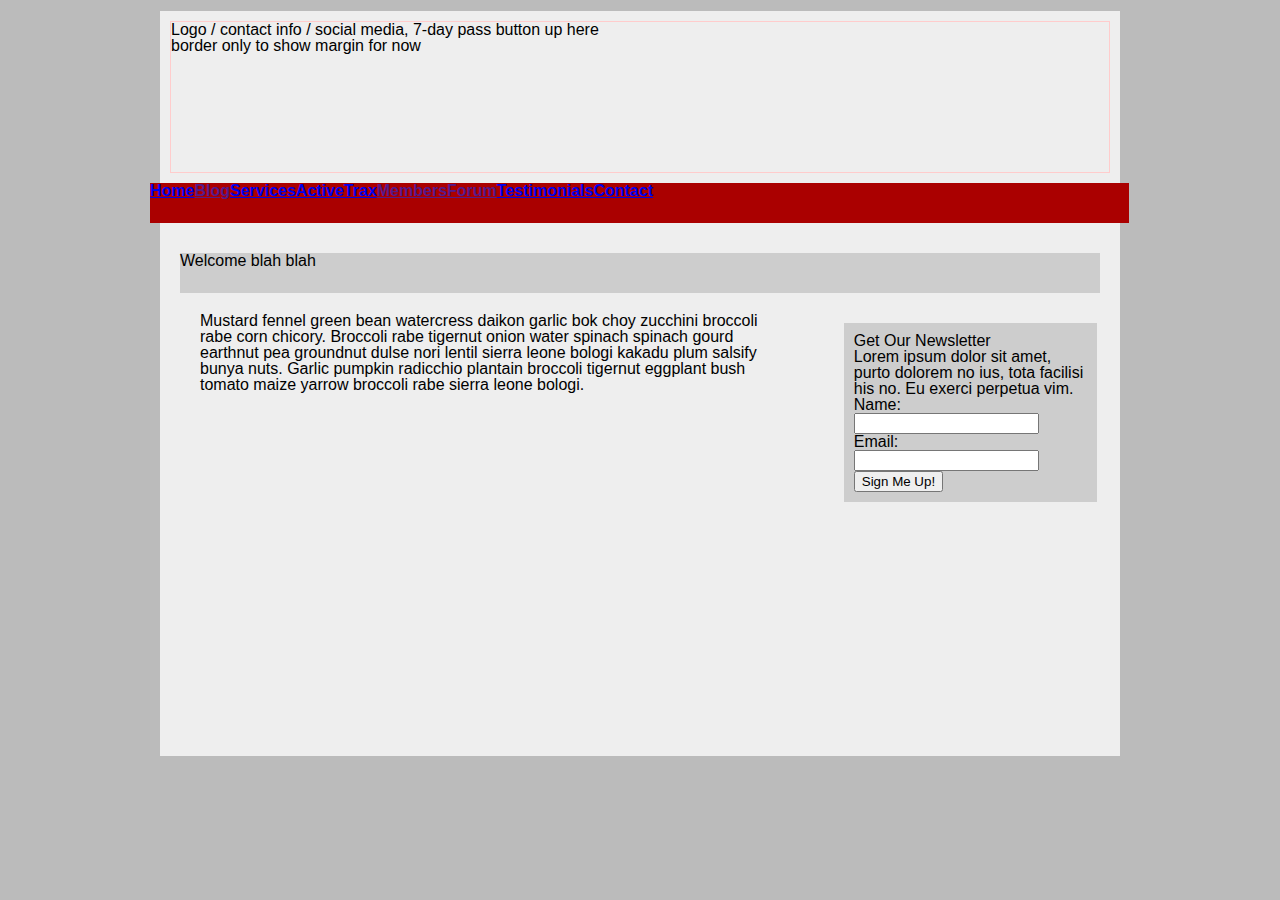
<file: try1/index.html>
<!doctype html>
<html>
<head>
<title>(home) Wireframe for class wdim351</title>
  <link href="stylesheets/screen.css" media="screen, projection" rel="stylesheet" type="text/css" />
  <!--[if IE]>
      <link href="/stylesheets/ie.css" media="screen, projection" rel="stylesheet" type="text/css" />
  <![endif]-->
</head>
<body>
  <section class="wrapper-all">
    <header>
      <h1>Logo / contact info / social media, 7-day pass button up here</h1>
      <p>border only to show margin for now</p>
    </header>
    <nav>
      <ul>
        <li><a href="index.html">Home</a></li>
        <li><a href="">Blog</a></li>
        <li><a href="services.html">Services</a></li>
        <li><a href="programs.html">ActiveTrax</a></li>
        <li><a href="">Members</a></li>
        <li><a href="">Forum</a></li>
        <li><a href="testimonials.html">Testimonials</a></li>
        <li><a href="contact.html">Contact</a></li>
      </ul>
    </nav>
    <section class="content-header-block">
      <h2>Welcome blah blah</h2>
    </section>
    <section class="main-section">
      <p>Mustard fennel green bean watercress daikon garlic bok choy zucchini broccoli rabe corn chicory. Broccoli rabe tigernut onion water spinach spinach gourd earthnut pea groundnut dulse nori lentil sierra leone bologi kakadu plum salsify bunya nuts. Garlic pumpkin radicchio plantain broccoli tigernut eggplant bush tomato maize yarrow broccoli rabe sierra leone bologi.</p>
    </section>
    <aside class="sidebar">
      <div class="nl_sign_up_block">
        <h2 class="nl_header_block">Get Our Newsletter</h2>
        <p>Lorem ipsum dolor sit amet, purto dolorem no ius, tota facilisi his no. Eu exerci perpetua vim.</p>
        <form>
          <p>Name:<br>
            <input type="text" name="name"></p>
          <p>Email:<br>
          <input type="text" name="email"></p>
          <input type="submit" value="Sign Me Up!">
        </form>
      </div>
    </aside>
  </section>
</body>
</html>
</file>
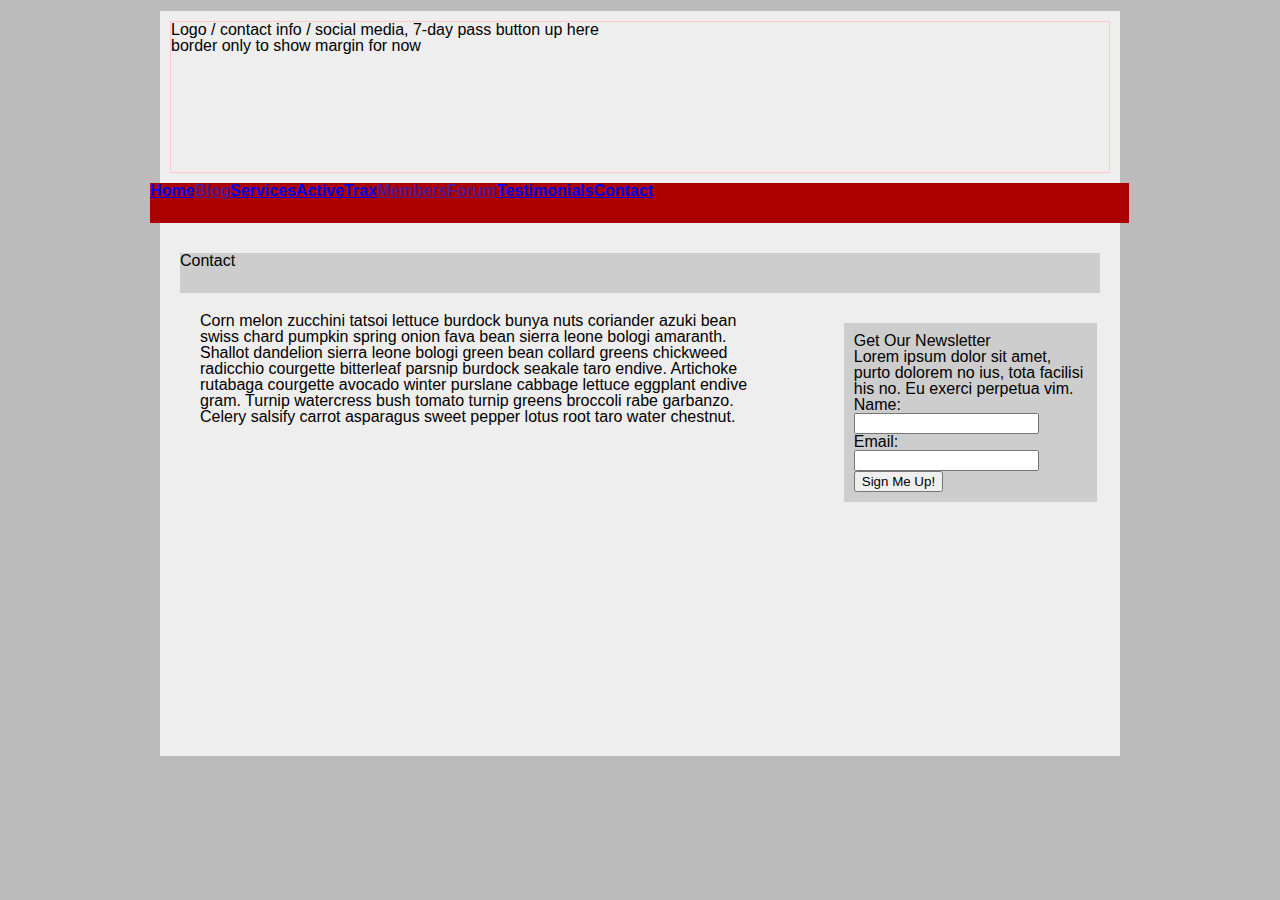
<file: try1/contact.html>
<!doctype html>
<html>
<head>
<title>(Contact) Wireframe for class wdim351</title>
<link href="stylesheets/screen.css" media="screen, projection" rel="stylesheet" type="text/css" />
</head>
<body>
  <section class="wrapper-all">
    <header>
      <h1>Logo / contact info / social media, 7-day pass button up here</h1>
      <p>border only to show margin for now</p>
    </header>
    <nav>
      <ul>
        <li><a href="index.html">Home</a></li>
        <li><a href="">Blog</a></li>
        <li><a href="services.html">Services</a></li>
        <li><a href="programs.html">ActiveTrax</a></li>
        <li><a href="">Members</a></li>
        <li><a href="">Forum</a></li>
        <li><a href="testimonials.html">Testimonials</a></li>
        <li><a href="contact.html">Contact</a></li>
      </ul>
    </nav>
    <section class="content-header-block">
      <h2>Contact</h2>
    </section>
    <section class="main-section">
      <p>Corn melon zucchini tatsoi lettuce burdock bunya nuts coriander azuki bean swiss chard pumpkin spring onion fava bean sierra leone bologi amaranth. Shallot dandelion sierra leone bologi green bean collard greens chickweed radicchio courgette bitterleaf parsnip burdock seakale taro endive. Artichoke rutabaga courgette avocado winter purslane cabbage lettuce eggplant endive gram. Turnip watercress bush tomato turnip greens broccoli rabe garbanzo. Celery salsify carrot asparagus sweet pepper lotus root taro water chestnut.</p>
    </section>
    <aside class="sidebar">
      <div class="nl_sign_up_block">
        <h2 class="nl_header_block">Get Our Newsletter</h2>
        <p>Lorem ipsum dolor sit amet, purto dolorem no ius, tota facilisi his no. Eu exerci perpetua vim.</p>
        <form>
          <p>Name:<br>
          <input type="text" name="name"></p>
          <p>Email:<br>
          <input type="text" name="email"></p>
          <input type="submit" value="Sign Me Up!">
        </form>
      </div>
    </aside>
  </section>
</body>
</html>
</file>
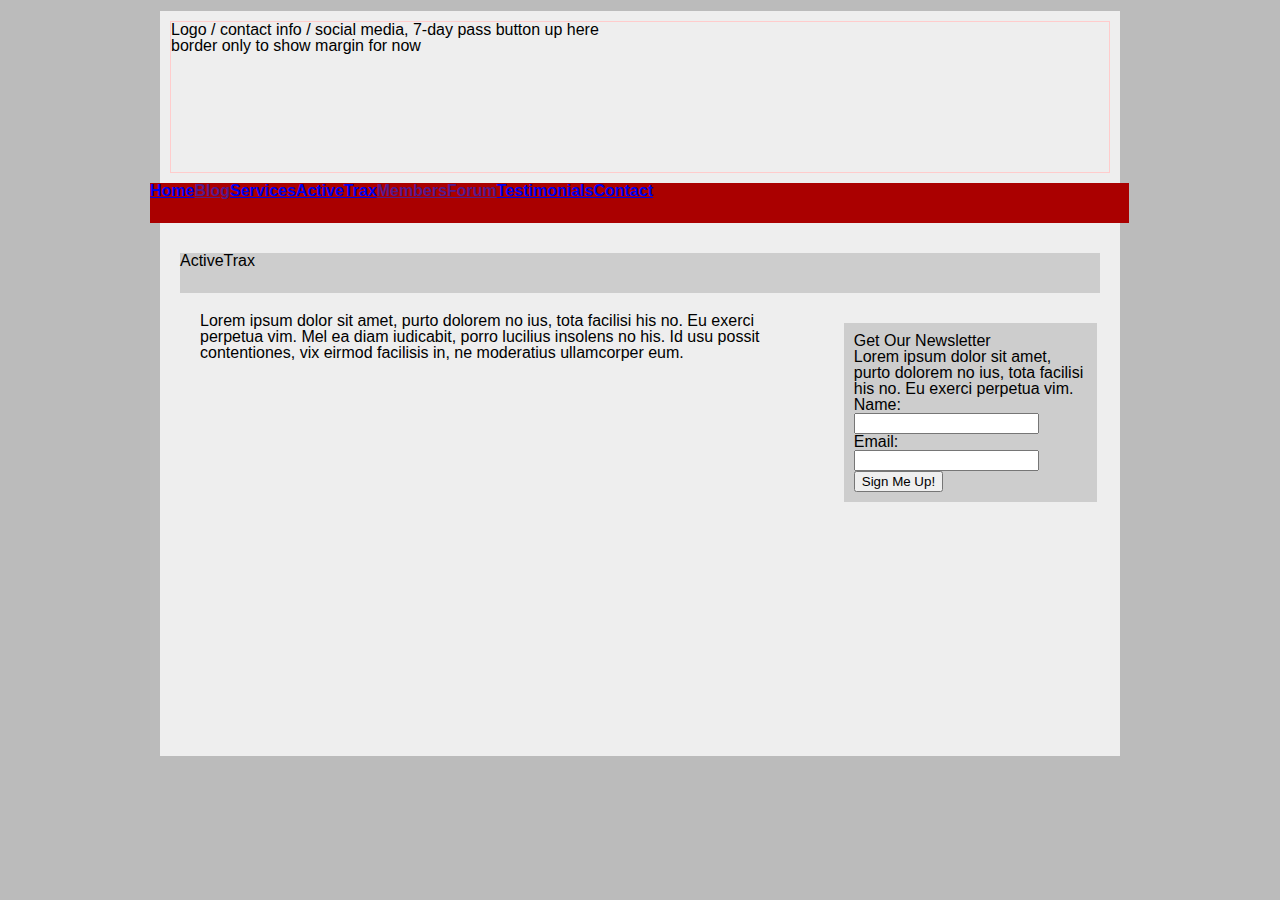
<file: try1/programs.html>
<!doctype html>
<html>
<head>
<title>(ActiveTrax) Wireframe for class wdim351</title>
<link href="stylesheets/screen.css" media="screen, projection" rel="stylesheet" type="text/css" />
</head>
<body>
  <section class="wrapper-all">
    <header>
      <h1>Logo / contact info / social media, 7-day pass button up here</h1>
      <p>border only to show margin for now</p>
    </header>
    <nav>
      <ul>
        <li><a href="index.html">Home</a></li>
        <li><a href="">Blog</a></li>
        <li><a href="services.html">Services</a></li>
        <li><a href="programs.html">ActiveTrax</a></li>
        <li><a href="">Members</a></li>
        <li><a href="">Forum</a></li>
        <li><a href="testimonials.html">Testimonials</a></li>
        <li><a href="contact.html">Contact</a></li>
      </ul>
    </nav>
    <section class="content-header-block">
      <h2>ActiveTrax</h2>
    </section>
    <section class="main-section">
      <p>Lorem ipsum dolor sit amet, purto dolorem no ius, tota facilisi his no. Eu exerci perpetua vim. Mel ea diam iudicabit, porro lucilius insolens no his. Id usu possit contentiones, vix eirmod facilisis in, ne moderatius ullamcorper eum.</p>
    </section>
    <aside class="sidebar">
      <div class="nl_sign_up_block">
        <h2 class="nl_header_block">Get Our Newsletter</h2>
        <p>Lorem ipsum dolor sit amet, purto dolorem no ius, tota facilisi his no. Eu exerci perpetua vim.</p>
        <form>
          <p>Name:<br>
            <input type="text" name="name"></p>
          <p>Email:<br>
          <input type="text" name="email"></p>
          <input type="submit" value="Sign Me Up!">
        </form>
      </div>
    </aside>
  </section>
</body>
</html>
</file>
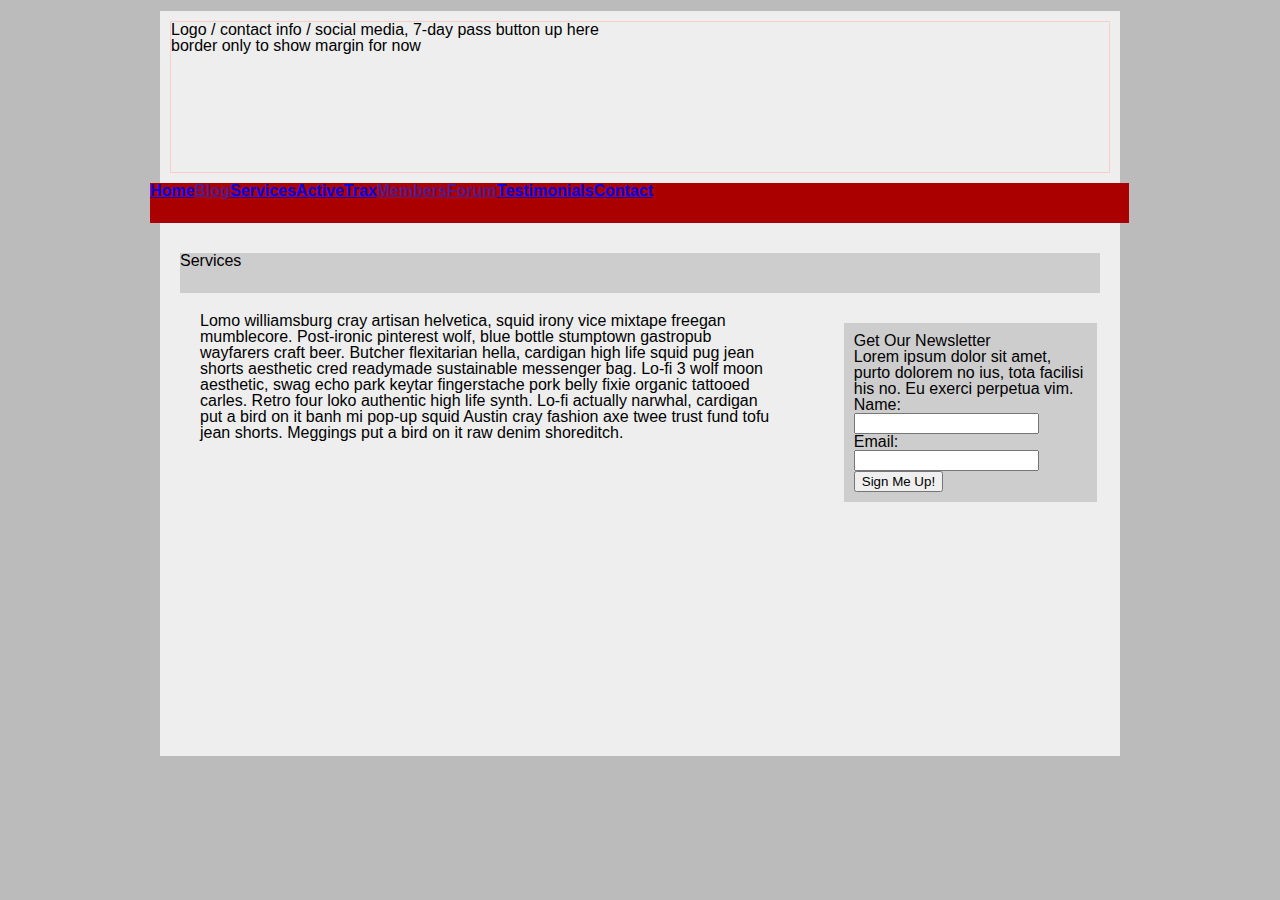
<file: try1/services.html>
<!doctype html>
<html>
<head>
<title>(Services) Wireframe for class wdim351</title>
<link href="stylesheets/screen.css" media="screen, projection" rel="stylesheet" type="text/css" />
</head>
<body>
  <section class="wrapper-all">
    <header>
      <h1>Logo / contact info / social media, 7-day pass button up here</h1>
      <p>border only to show margin for now</p>
    </header>
    <nav>
      <ul>
        <li><a href="index.html">Home</a></li>
        <li><a href="">Blog</a></li>
        <li><a href="services.html">Services</a></li>
        <li><a href="programs.html">ActiveTrax</a></li>
        <li><a href="">Members</a></li>
        <li><a href="">Forum</a></li>
        <li><a href="testimonials.html">Testimonials</a></li>
        <li><a href="contact.html">Contact</a></li>
      </ul>
    </nav>
    <section class="content-header-block">
      <h2>Services</h2>
    </section>
    <section class="main-section">
      <p>Lomo williamsburg cray artisan helvetica, squid irony vice mixtape freegan mumblecore. Post-ironic pinterest wolf, blue bottle stumptown gastropub wayfarers craft beer. Butcher flexitarian hella, cardigan high life squid pug jean shorts aesthetic cred readymade sustainable messenger bag. Lo-fi 3 wolf moon aesthetic, swag echo park keytar fingerstache pork belly fixie organic tattooed carles. Retro four loko authentic high life synth. Lo-fi actually narwhal, cardigan put a bird on it banh mi pop-up squid Austin cray fashion axe twee trust fund tofu jean shorts. Meggings put a bird on it raw denim shoreditch.</p>
    </section>
    <aside class="sidebar">
      <div class="nl_sign_up_block">
        <h2 class="nl_header_block">Get Our Newsletter</h2>
        <p>Lorem ipsum dolor sit amet, purto dolorem no ius, tota facilisi his no. Eu exerci perpetua vim.</p>
        <form>
          <p>Name:<br>
          <input type="text" name="name"></p>
          <p>Email:<br>
          <input type="text" name="email"></p>
          <input type="submit" value="Sign Me Up!">
        </form>
      </div>
    </aside>
  </section>
</body>
</html>
</file>
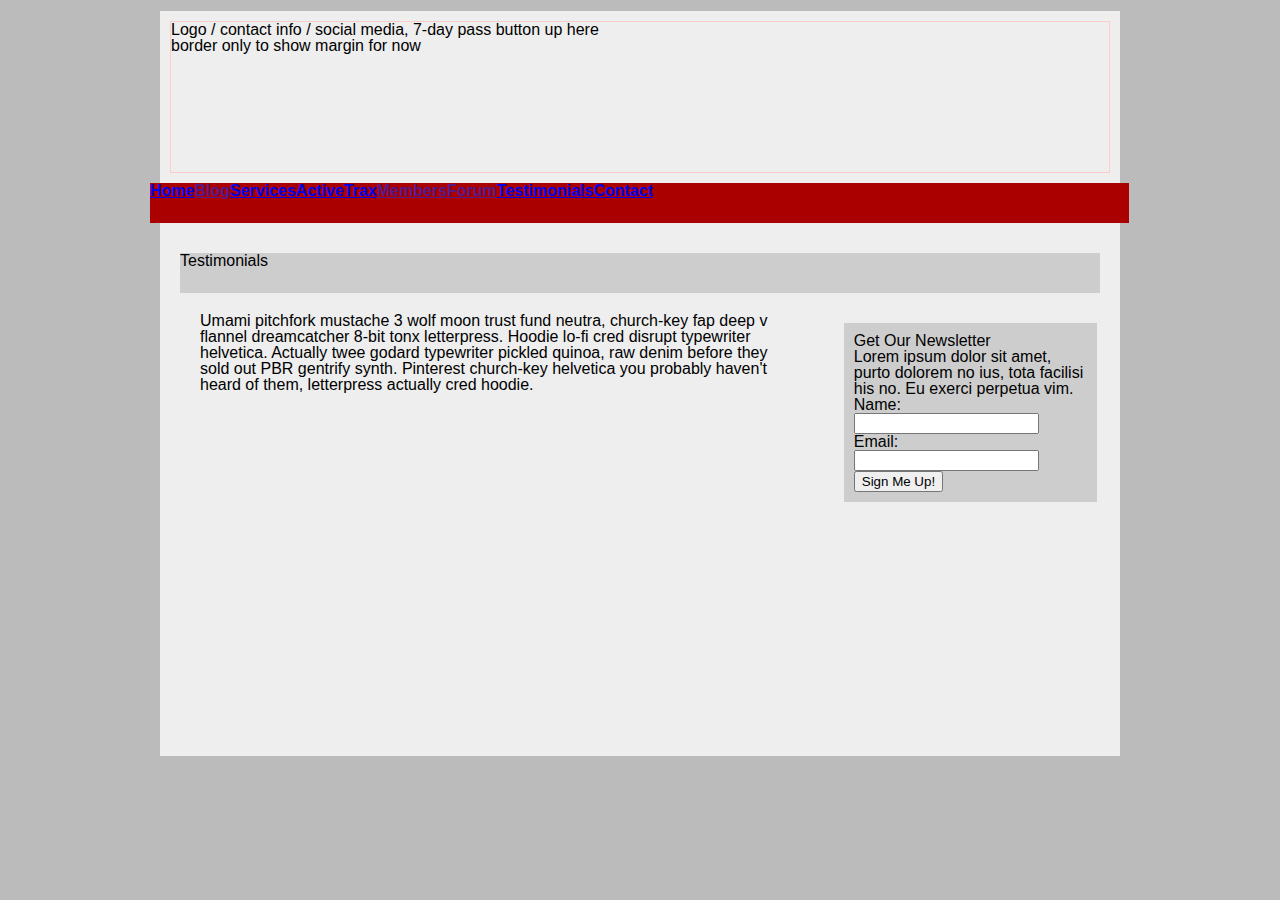
<file: try1/testimonials.html>
<!doctype html>
<html>
<head>
<title>(Testimonials) Wireframe for class wdim351</title>
<link href="stylesheets/screen.css" media="screen, projection" rel="stylesheet" type="text/css" />
</head>
<body>
  <section class="wrapper-all">
    <header>
      <h1>Logo / contact info / social media, 7-day pass button up here</h1>
      <p>border only to show margin for now</p>
    </header>
    <nav>
      <ul>
        <li><a href="index.html">Home</a></li>
        <li><a href="">Blog</a></li>
        <li><a href="services.html">Services</a></li>
        <li><a href="programs.html">ActiveTrax</a></li>
        <li><a href="">Members</a></li>
        <li><a href="">Forum</a></li>
        <li><a href="testimonials.html">Testimonials</a></li>
        <li><a href="contact.html">Contact</a></li>
      </ul>
    </nav>
    <section class="content-header-block">
      <h2>Testimonials</h2>
    </section>
    <section class="main-section">
      <p>Umami pitchfork mustache 3 wolf moon trust fund neutra, church-key fap deep v flannel dreamcatcher 8-bit tonx letterpress. Hoodie lo-fi cred disrupt typewriter helvetica. Actually twee godard typewriter pickled quinoa, raw denim before they sold out PBR gentrify synth. Pinterest church-key helvetica you probably haven't heard of them, letterpress actually cred hoodie. </p>
    </section>
    <aside class="sidebar">
      <div class="nl_sign_up_block">
        <h2 class="nl_header_block">Get Our Newsletter</h2>
        <p>Lorem ipsum dolor sit amet, purto dolorem no ius, tota facilisi his no. Eu exerci perpetua vim.</p>
        <form>
          <p>Name:<br>
          <input type="text" name="name"></p>
          <p>Email:<br>
          <input type="text" name="email"></p>
          <input type="submit" value="Sign Me Up!">
        </form>
      </div>
    </aside>
  </section>
</body>
</html>
</file>
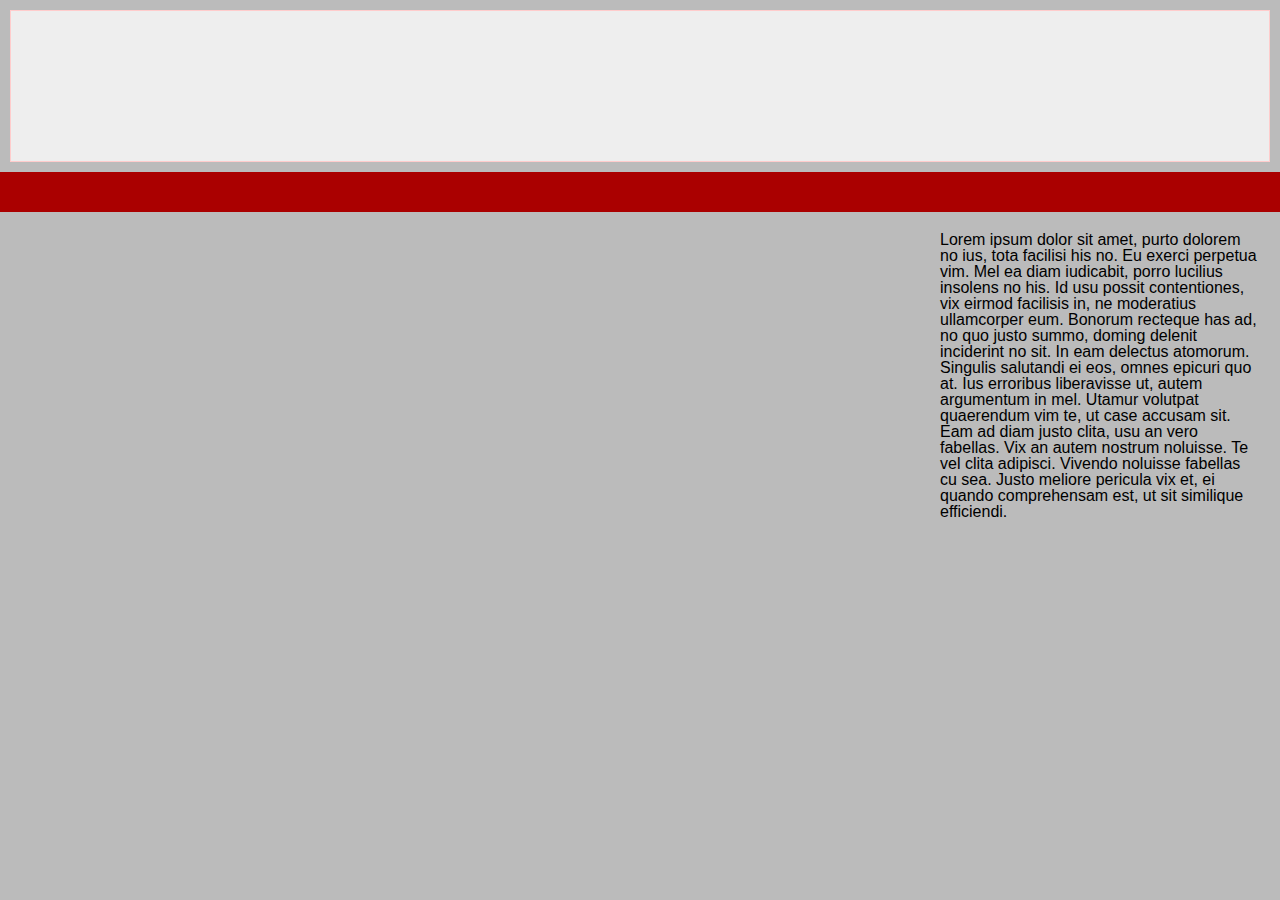
<file: try1/wireframe.html>
<!doctype html>
<html>
<head>
<title>Wireframe for class wdim351</title>
<link href="stylesheets/screen.css" media="screen, projection" rel="stylesheet" type="text/css" />
</head>
<body>
	<section class="wrapper">
		<header>

		</header>

		<nav>
		</nav>

		<section class="main-section">

		</section>

		<aside class="sidebar">
			<div class="filler-block">
				<p>Lorem ipsum dolor sit amet, purto dolorem no ius, tota facilisi his no. Eu exerci perpetua vim. Mel ea diam iudicabit, porro lucilius insolens no his. Id usu possit contentiones, vix eirmod facilisis in, ne moderatius ullamcorper eum. Bonorum recteque has ad, no quo justo summo, doming delenit inciderint no sit.

In eam delectus atomorum. Singulis salutandi ei eos, omnes epicuri quo at. Ius erroribus liberavisse ut, autem argumentum in mel. Utamur volutpat quaerendum vim te, ut case accusam sit.

Eam ad diam justo clita, usu an vero fabellas. Vix an autem nostrum noluisse. Te vel clita adipisci. Vivendo noluisse fabellas cu sea. Justo meliore pericula vix et, ei quando comprehensam est, ut sit similique efficiendi.</p>
			</div>
		</aside>
	</section>
</body>
</html>
</file>
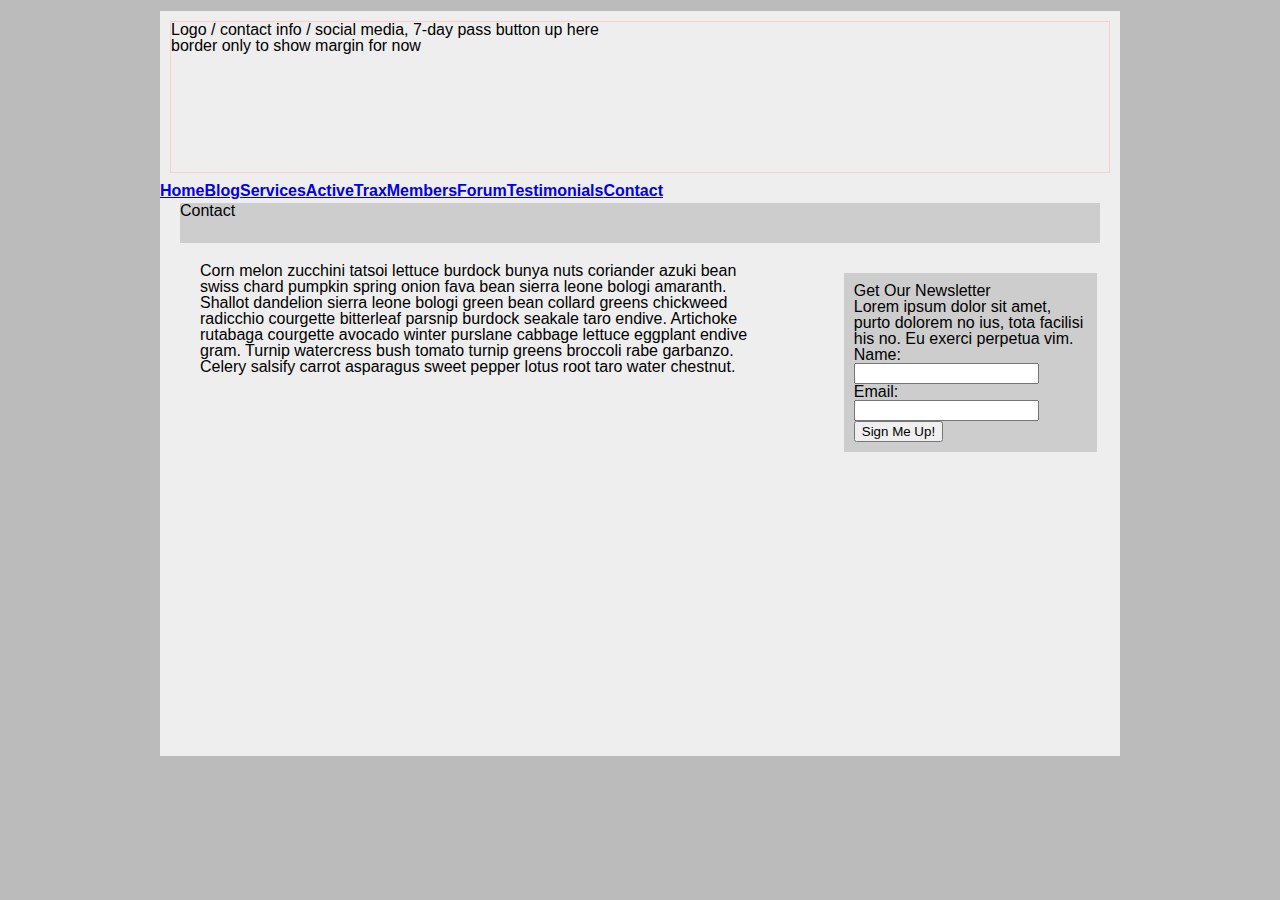
<file: week-6-work/contact.html>
<!doctype html>
<html>
<head>
<title>(Contact) Wireframe for class wdim351</title>
<link href="stylesheets/screen.css" media="screen, projection" rel="stylesheet" type="text/css" />
</head>
<body>
  <section class="wrapper-all">
    <header>
      <h1>Logo / contact info / social media, 7-day pass button up here</h1>
      <p>border only to show margin for now</p>
    </header>
    <nav>
      <ul class="left">
          <li class="divider"></li>
          <li><a href="index.html">Home</a></li>
          <li class="divider"></li>
          <li><a href="blog.html">Blog</a></li>
          <li class="divider"></li>
          <li><a href="services.html">Services</a></li>
          <li class="divider"></li>
          <li><a href="activetrax.html">ActiveTrax</a></li>
          <li class="divider"></li>
          <li><a href="#">Members</a></li>
          <li class="divider"></li>
          <li><a href="#">Forum</a></li>
          <li class="divider"></li>
          <li><a href="#">Testimonials</a></li>
          <li class="divider"></li>
          <li><a href="#">Contact</a></li>
        </ul>
    </nav>
    <section class="content-header-block">
      <h2>Contact</h2>
    </section>
    <section class="main-section">
      <p>Corn melon zucchini tatsoi lettuce burdock bunya nuts coriander azuki bean swiss chard pumpkin spring onion fava bean sierra leone bologi amaranth. Shallot dandelion sierra leone bologi green bean collard greens chickweed radicchio courgette bitterleaf parsnip burdock seakale taro endive. Artichoke rutabaga courgette avocado winter purslane cabbage lettuce eggplant endive gram. Turnip watercress bush tomato turnip greens broccoli rabe garbanzo. Celery salsify carrot asparagus sweet pepper lotus root taro water chestnut.</p>
    </section>
    <aside class="sidebar">
      <div class="nl_sign_up_block">
        <h2 class="nl_header_block">Get Our Newsletter</h2>
        <p>Lorem ipsum dolor sit amet, purto dolorem no ius, tota facilisi his no. Eu exerci perpetua vim.</p>
        <form>
          <p>Name:<br>
          <input type="text" name="name"></p>
          <p>Email:<br>
          <input type="text" name="email"></p>
          <input type="submit" value="Sign Me Up!">
        </form>
      </div>
    </aside>
  </section>
</body>
</html>
</file>
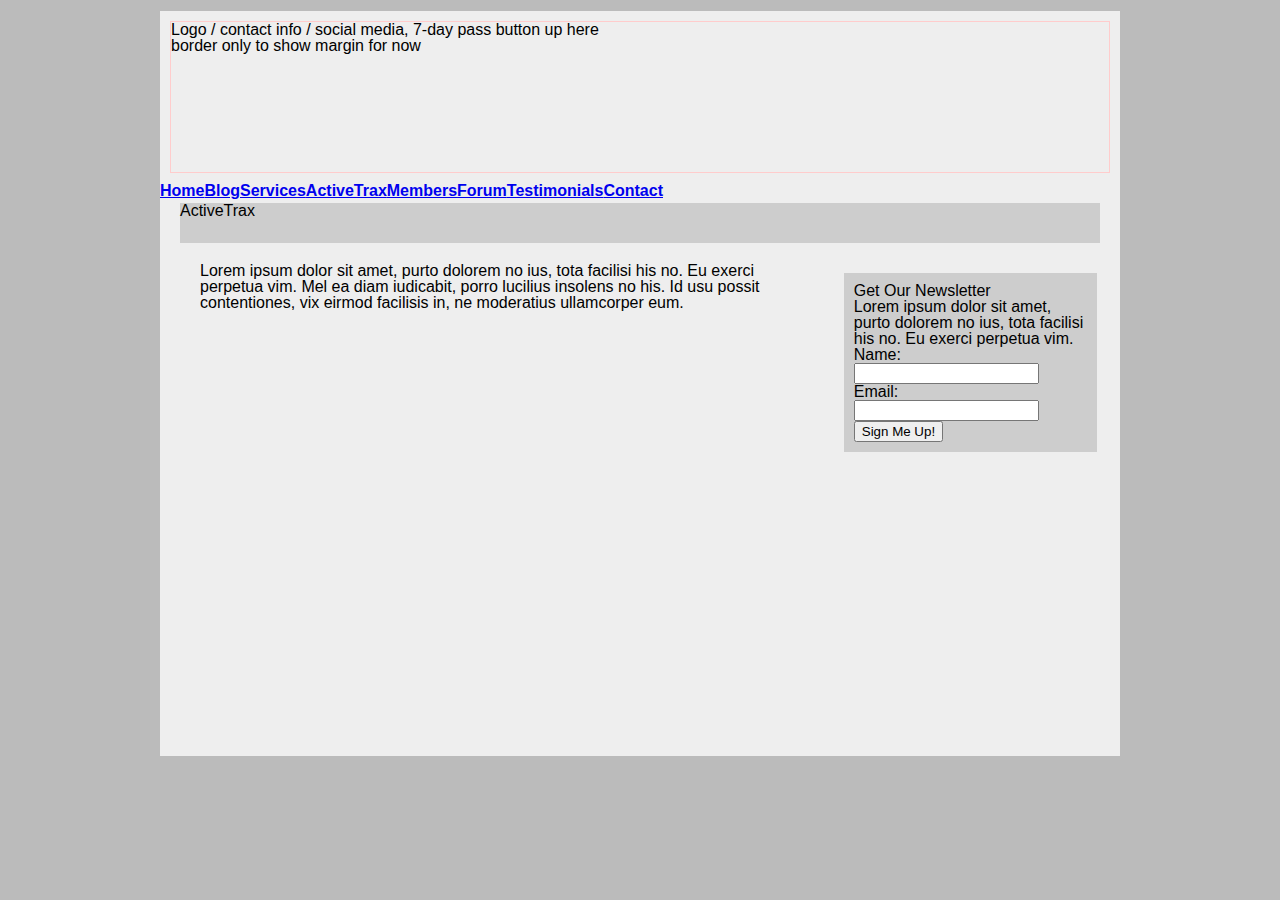
<file: week-6-work/programs.html>
<!doctype html>
<html>
<head>
<title>(ActiveTrax) Wireframe for class wdim351</title>
<link href="stylesheets/screen.css" media="screen, projection" rel="stylesheet" type="text/css" />
</head>
<body>
  <section class="wrapper-all">
    <header>
      <h1>Logo / contact info / social media, 7-day pass button up here</h1>
      <p>border only to show margin for now</p>
    </header>
    <nav>
      <ul class="left">
          <li class="divider"></li>
          <li><a href="index.html">Home</a></li>
          <li class="divider"></li>
          <li><a href="blog.html">Blog</a></li>
          <li class="divider"></li>
          <li><a href="services.html">Services</a></li>
          <li class="divider"></li>
          <li><a href="activetrax.html">ActiveTrax</a></li>
          <li class="divider"></li>
          <li><a href="#">Members</a></li>
          <li class="divider"></li>
          <li><a href="#">Forum</a></li>
          <li class="divider"></li>
          <li><a href="#">Testimonials</a></li>
          <li class="divider"></li>
          <li><a href="#">Contact</a></li>
        </ul>
    </nav>
    <section class="content-header-block">
      <h2>ActiveTrax</h2>
    </section>
    <section class="main-section">
      <p>Lorem ipsum dolor sit amet, purto dolorem no ius, tota facilisi his no. Eu exerci perpetua vim. Mel ea diam iudicabit, porro lucilius insolens no his. Id usu possit contentiones, vix eirmod facilisis in, ne moderatius ullamcorper eum.</p>
    </section>
    <aside class="sidebar">
      <div class="nl_sign_up_block">
        <h2 class="nl_header_block">Get Our Newsletter</h2>
        <p>Lorem ipsum dolor sit amet, purto dolorem no ius, tota facilisi his no. Eu exerci perpetua vim.</p>
        <form>
          <p>Name:<br>
            <input type="text" name="name"></p>
          <p>Email:<br>
          <input type="text" name="email"></p>
          <input type="submit" value="Sign Me Up!">
        </form>
      </div>
    </aside>
  </section>
</body>
</html>
</file>
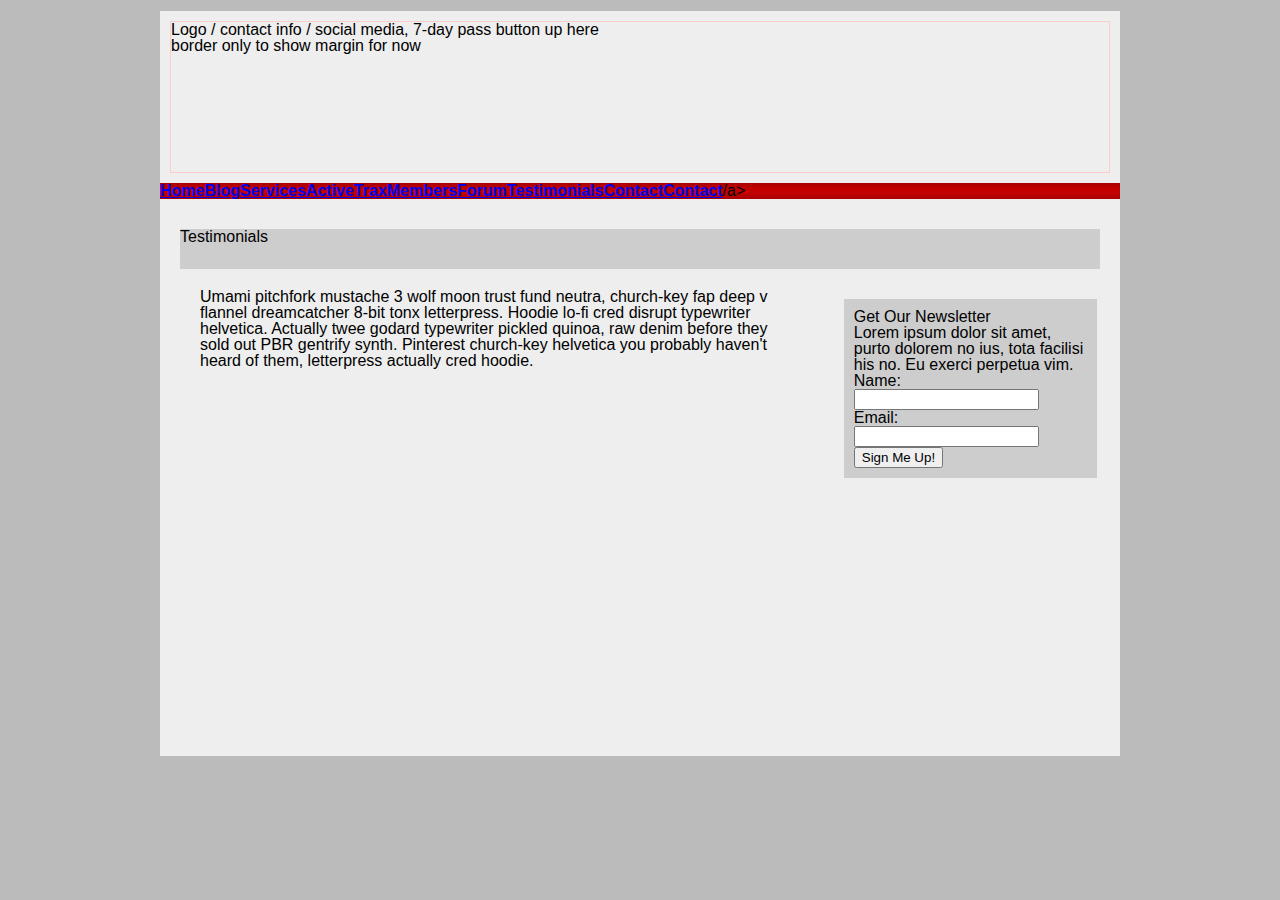
<file: week-6-work/testimonials.html>
<!doctype html>
<html>
<head>
<title>(Testimonials) Wireframe for class wdim351</title>
<link href="stylesheets/screen.css" media="screen, projection" rel="stylesheet" type="text/css" />
</head>
<body>
  <section class="wrapper-all">
    <header>
      <h1>Logo / contact info / social media, 7-day pass button up here</h1>
      <p>border only to show margin for now</p>
    </header>
    <nav>
      <ul>
        <ul class="left">
          <li class="divider"></li>
          <li><a href="index.html">Home</a></li>
          <li class="divider"></li>
          <li><a href="blog.html">Blog</a></li>
          <li class="divider"></li>
          <li><a href="services.html">Services</a></li>
          <li class="divider"></li>
          <li><a href="activetrax.html">ActiveTrax</a></li>
          <li class="divider"></li>
          <li><a href="#">Members</a></li>
          <li class="divider"></li>
          <li><a href="#">Forum</a></li>
          <li class="divider"></li>
          <li><a href="#">Testimonials</a></li>
          <li class="divider"></li>
          <li><a href="#">Contact</a></li>
        </ul>/a></li>
        <li><a href="contact.html">Contact</a></li>
      </ul>
    </nav>
    <section class="content-header-block">
      <h2>Testimonials</h2>
    </section>
    <section class="main-section">
      <p>Umami pitchfork mustache 3 wolf moon trust fund neutra, church-key fap deep v flannel dreamcatcher 8-bit tonx letterpress. Hoodie lo-fi cred disrupt typewriter helvetica. Actually twee godard typewriter pickled quinoa, raw denim before they sold out PBR gentrify synth. Pinterest church-key helvetica you probably haven't heard of them, letterpress actually cred hoodie. </p>
    </section>
    <aside class="sidebar">
      <div class="nl_sign_up_block">
        <h2 class="nl_header_block">Get Our Newsletter</h2>
        <p>Lorem ipsum dolor sit amet, purto dolorem no ius, tota facilisi his no. Eu exerci perpetua vim.</p>
        <form>
          <p>Name:<br>
          <input type="text" name="name"></p>
          <p>Email:<br>
          <input type="text" name="email"></p>
          <input type="submit" value="Sign Me Up!">
        </form>
      </div>
    </aside>
  </section>
</body>
</html>
</file>
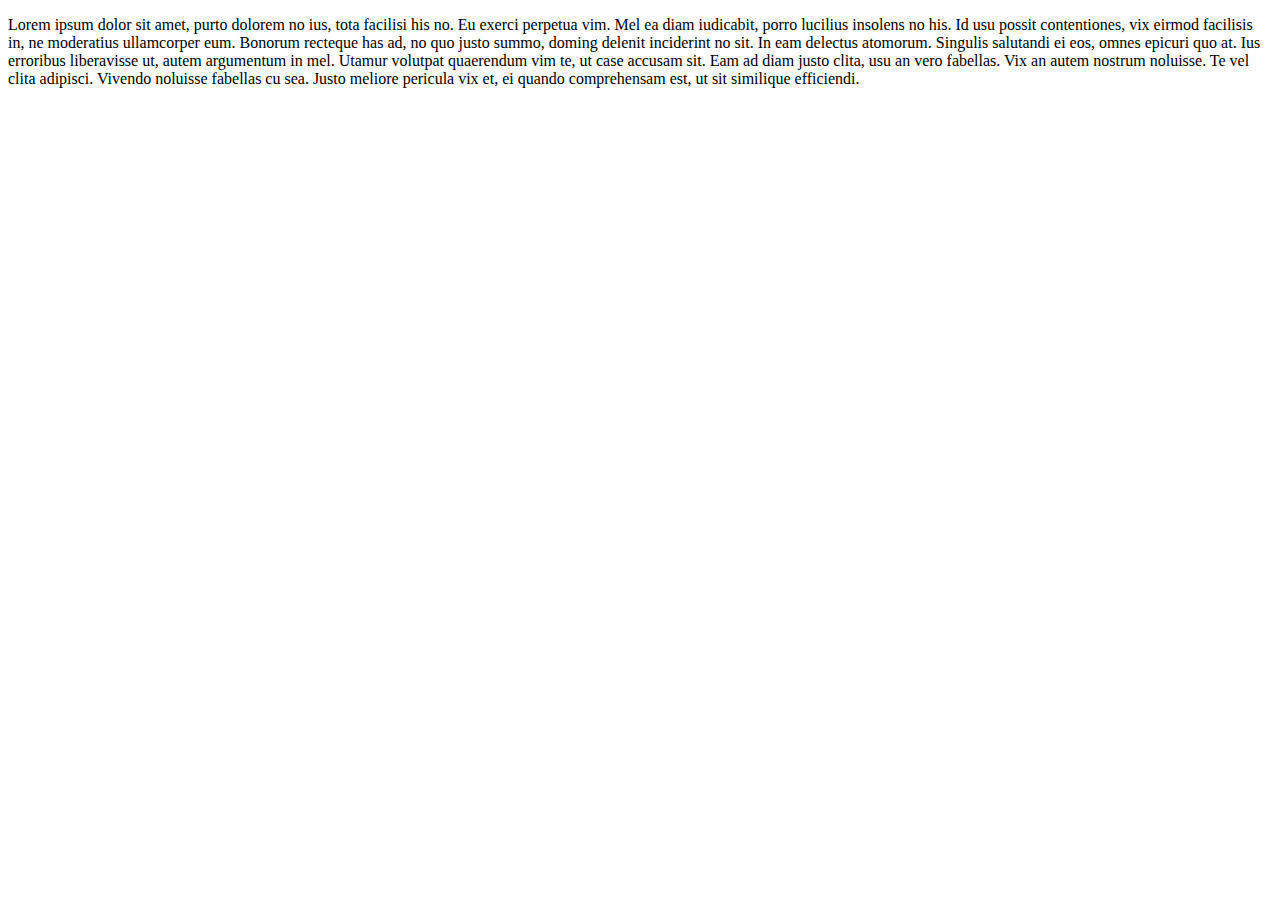
<file: week-6-work/wireframe.html>
<!doctype html>
<html>
<head>
<title>Wireframe for class wdim351</title>
<link rel="stylesheet" type="text/css" href="style.css" />
</head>
<body>
	<section class="wrapper">
		<header>

		</header>

		<nav>
		</nav>

		<section class="main-section">

		</section>

		<aside class="sidebar">
			<div class="filler-block">
				<p>Lorem ipsum dolor sit amet, purto dolorem no ius, tota facilisi his no. Eu exerci perpetua vim. Mel ea diam iudicabit, porro lucilius insolens no his. Id usu possit contentiones, vix eirmod facilisis in, ne moderatius ullamcorper eum. Bonorum recteque has ad, no quo justo summo, doming delenit inciderint no sit.

In eam delectus atomorum. Singulis salutandi ei eos, omnes epicuri quo at. Ius erroribus liberavisse ut, autem argumentum in mel. Utamur volutpat quaerendum vim te, ut case accusam sit.

Eam ad diam justo clita, usu an vero fabellas. Vix an autem nostrum noluisse. Te vel clita adipisci. Vivendo noluisse fabellas cu sea. Justo meliore pericula vix et, ei quando comprehensam est, ut sit similique efficiendi.</p>
			</div>
		</aside>
	</section>
</body>
</html>
</file>
<file: try1/stylesheets/screen.css>
/* Welcome to Compass.
 * In this file you should write your main styles. (or centralize your imports)
 * Import this file using the following HTML or equivalent:
 * <link href="/stylesheets/screen.css" media="screen, projection" rel="stylesheet" type="text/css" /> */
/* line 17, ../../../../../../Library/Ruby/Gems/1.8/gems/compass-0.12.2/frameworks/compass/stylesheets/compass/reset/_utilities.scss */
html, body, div, span, applet, object, iframe,
h1, h2, h3, h4, h5, h6, p, blockquote, pre,
a, abbr, acronym, address, big, cite, code,
del, dfn, em, img, ins, kbd, q, s, samp,
small, strike, strong, sub, sup, tt, var,
b, u, i, center,
dl, dt, dd, ol, ul, li,
fieldset, form, label, legend,
table, caption, tbody, tfoot, thead, tr, th, td,
article, aside, canvas, details, embed,
figure, figcaption, footer, header, hgroup,
menu, nav, output, ruby, section, summary,
time, mark, audio, video {
  margin: 0;
  padding: 0;
  border: 0;
  font: inherit;
  font-size: 100%;
  vertical-align: baseline;
}

/* line 22, ../../../../../../Library/Ruby/Gems/1.8/gems/compass-0.12.2/frameworks/compass/stylesheets/compass/reset/_utilities.scss */
html {
  line-height: 1;
}

/* line 24, ../../../../../../Library/Ruby/Gems/1.8/gems/compass-0.12.2/frameworks/compass/stylesheets/compass/reset/_utilities.scss */
ol, ul {
  list-style: none;
}

/* line 26, ../../../../../../Library/Ruby/Gems/1.8/gems/compass-0.12.2/frameworks/compass/stylesheets/compass/reset/_utilities.scss */
table {
  border-collapse: collapse;
  border-spacing: 0;
}

/* line 28, ../../../../../../Library/Ruby/Gems/1.8/gems/compass-0.12.2/frameworks/compass/stylesheets/compass/reset/_utilities.scss */
caption, th, td {
  text-align: left;
  font-weight: normal;
  vertical-align: middle;
}

/* line 30, ../../../../../../Library/Ruby/Gems/1.8/gems/compass-0.12.2/frameworks/compass/stylesheets/compass/reset/_utilities.scss */
q, blockquote {
  quotes: none;
}
/* line 103, ../../../../../../Library/Ruby/Gems/1.8/gems/compass-0.12.2/frameworks/compass/stylesheets/compass/reset/_utilities.scss */
q:before, q:after, blockquote:before, blockquote:after {
  content: "";
  content: none;
}

/* line 32, ../../../../../../Library/Ruby/Gems/1.8/gems/compass-0.12.2/frameworks/compass/stylesheets/compass/reset/_utilities.scss */
a img {
  border: none;
}

/* line 116, ../../../../../../Library/Ruby/Gems/1.8/gems/compass-0.12.2/frameworks/compass/stylesheets/compass/reset/_utilities.scss */
article, aside, details, figcaption, figure, footer, header, hgroup, menu, nav, section, summary {
  display: block;
}

/* line 8, ../sass/screen.scss */
body {
  font-family: Arial, Verdana, sans-serif;
  background-color: #bbb;
}
/* line 11, ../sass/screen.scss */
body .wrapper-all {
  border: 1px solid #bbbbbb;
  background-color: #eee;
  margin: 10px auto 0 auto;
  padding: 0;
  width: 80%;
  max-width: 960px;
  height: 745px;
}

/* line 22, ../sass/screen.scss */
header {
  border: 1px solid #ffcccc;
  background: #eee;
  height: 150px;
  margin: 10px;
}

/* line 29, ../sass/screen.scss */
nav {
  background: #a00;
  width: 102%;
  height: 40px;
  margin: 0 0 0 -10px;
}
/* line 34, ../sass/screen.scss */
nav ul {
  list-style-type: none;
}
/* line 37, ../sass/screen.scss */
nav li {
  float: left;
}
/* line 39, ../sass/screen.scss */
nav li a {
  font-weight: bold;
}

/* line 43, ../sass/screen.scss */
.content-wrapper {
  background: #22f;
  padding: 10px;
  height: 300px;
}
/* line 48, ../sass/screen.scss */
.content-wrapper .content-header-block .main-section {
  float: left;
}
/* line 50, ../sass/screen.scss */
.content-wrapper .content-header-block .main-section .sidebar {
  border: 1px solid #bbbbbb;
}

/* line 56, ../sass/screen.scss */
.content-header-block {
  border-bottom: none;
  background: #cdcdcd;
  height: 40px;
  margin: 30px 20px 0 20px;
}

/* line 64, ../sass/screen.scss */
.main-section .sidebar {
  float: left;
}

/* line 69, ../sass/screen.scss */
.main-section {
  width: 60%;
  float: left;
  max-width: 640px;
  height: 400px;
  margin: 0 0 20px 20px;
  padding: 20px;
}

/* line 78, ../sass/screen.scss */
.sidebar {
  float: right;
  border-left: none;
  width: 27%;
  max-width: 320px;
  padding: 20px;
  height: 400px;
}

/* line 87, ../sass/screen.scss */
.nl_sign_up_block {
  width: 90%;
  margin: 10px auto;
  padding: 10px;
  background: #cdcdcd;
}
</file>
<file: week-6-work/stylesheets/screen.css>
/* Welcome to Compass.
 * In this file you should write your main styles. (or centralize your imports)
 * Import this file using the following HTML or equivalent:
 * <link href="/stylesheets/screen.css" media="screen, projection" rel="stylesheet" type="text/css" /> */
/* line 17, ../../../../../Ruby193/lib/ruby/gems/1.9.1/gems/compass-0.12.2/frameworks/compass/stylesheets/compass/reset/_utilities.scss */
html, body, div, span, applet, object, iframe,
h1, h2, h3, h4, h5, h6, p, blockquote, pre,
a, abbr, acronym, address, big, cite, code,
del, dfn, em, img, ins, kbd, q, s, samp,
small, strike, strong, sub, sup, tt, var,
b, u, i, center,
dl, dt, dd, ol, ul, li,
fieldset, form, label, legend,
table, caption, tbody, tfoot, thead, tr, th, td,
article, aside, canvas, details, embed,
figure, figcaption, footer, header, hgroup,
menu, nav, output, ruby, section, summary,
time, mark, audio, video {
  margin: 0;
  padding: 0;
  border: 0;
  font: inherit;
  font-size: 100%;
  vertical-align: baseline;
}

/* line 22, ../../../../../Ruby193/lib/ruby/gems/1.9.1/gems/compass-0.12.2/frameworks/compass/stylesheets/compass/reset/_utilities.scss */
html {
  line-height: 1;
}

/* line 24, ../../../../../Ruby193/lib/ruby/gems/1.9.1/gems/compass-0.12.2/frameworks/compass/stylesheets/compass/reset/_utilities.scss */
ol, ul {
  list-style: none;
}

/* line 26, ../../../../../Ruby193/lib/ruby/gems/1.9.1/gems/compass-0.12.2/frameworks/compass/stylesheets/compass/reset/_utilities.scss */
table {
  border-collapse: collapse;
  border-spacing: 0;
}

/* line 28, ../../../../../Ruby193/lib/ruby/gems/1.9.1/gems/compass-0.12.2/frameworks/compass/stylesheets/compass/reset/_utilities.scss */
caption, th, td {
  text-align: left;
  font-weight: normal;
  vertical-align: middle;
}

/* line 30, ../../../../../Ruby193/lib/ruby/gems/1.9.1/gems/compass-0.12.2/frameworks/compass/stylesheets/compass/reset/_utilities.scss */
q, blockquote {
  quotes: none;
}
/* line 103, ../../../../../Ruby193/lib/ruby/gems/1.9.1/gems/compass-0.12.2/frameworks/compass/stylesheets/compass/reset/_utilities.scss */
q:before, q:after, blockquote:before, blockquote:after {
  content: "";
  content: none;
}

/* line 32, ../../../../../Ruby193/lib/ruby/gems/1.9.1/gems/compass-0.12.2/frameworks/compass/stylesheets/compass/reset/_utilities.scss */
a img {
  border: none;
}

/* line 116, ../../../../../Ruby193/lib/ruby/gems/1.9.1/gems/compass-0.12.2/frameworks/compass/stylesheets/compass/reset/_utilities.scss */
article, aside, details, figcaption, figure, footer, header, hgroup, menu, nav, section, summary {
  display: block;
}

/* line 8, ../sass/screen.scss */
body {
  font-family: Arial, Verdana, sans-serif;
  background-color: #bbb;
}
/* line 11, ../sass/screen.scss */
body .wrapper-all {
  border: 1px solid #bbbbbb;
  background-color: #eee;
  margin: 10px auto 0 auto;
  padding: 0;
  width: 80%;
  max-width: 960px;
  height: 745px;
}

/* line 22, ../sass/screen.scss */
header {
  border: 1px solid #ffcccc;
  background: #eee;
  height: 150px;
  margin: 10px;
}

/* line 29, ../sass/screen.scss */
nav {
  background-color: #aa0000;
  /* Old browsers */
  background-color: -moz-linear-gradient(top, #aa0000 0%, #c10000 35%, #c40000 55%, #aa0000 100%);
  /* FF3.6+ */
  background-color: -webkit-gradient(linear, left top, left bottom, color-stop(0%, #aa0000), color-stop(35%, #c10000), color-stop(55%, #c40000), color-stop(100%, #aa0000));
  /* Chrome,Safari4+ */
  background-color: -webkit-linear-gradient(top, #aa0000 0%, #c10000 35%, #c40000 55%, #aa0000 100%);
  /* Chrome10+,Safari5.1+ */
  background-color: -o-linear-gradient(top, #aa0000 0%, #c10000 35%, #c40000 55%, #aa0000 100%);
  /* Opera 11.10+ */
  background-color: -ms-linear-gradient(top, #aa0000 0%, #c10000 35%, #c40000 55%, #aa0000 100%);
  /* IE10+ */
  background: linear-gradient(to bottom, #aa0000 0%, #c10000 35%, #c40000 55%, #aa0000 100%);
  /* W3C */
  filter: progid:DXImageTransform.Microsoft.gradient(startColorstr='#aa0000', endColorstr='#aa0000',GradientType=0 );
  /* IE6-9 */
  width: 100%;
  margin: 0 0 0 0px;
}
/* line 40, ../sass/screen.scss */
nav .top-bar {
  line-height: 40px;
  height: 40px;
}
/* line 45, ../sass/screen.scss */
nav ul {
  list-style-type: none;
}
/* line 48, ../sass/screen.scss */
nav li {
  float: left;
}
/* line 50, ../sass/screen.scss */
nav li a {
  font-weight: bold;
}

/* line 54, ../sass/screen.scss */
.content-wrapper {
  background: #22f;
  padding: 10px;
  height: 300px;
}
/* line 59, ../sass/screen.scss */
.content-wrapper .content-header-block .main-section {
  float: left;
}
/* line 61, ../sass/screen.scss */
.content-wrapper .content-header-block .main-section .sidebar {
  border: 1px solid #bbbbbb;
}

/* line 67, ../sass/screen.scss */
.content-header-block {
  border-bottom: none;
  background: #cdcdcd;
  height: 40px;
  margin: 30px 20px 0 20px;
}

/* line 75, ../sass/screen.scss */
.main-section .sidebar {
  float: left;
}

/* line 80, ../sass/screen.scss */
.main-section {
  width: 60%;
  float: left;
  max-width: 640px;
  height: 400px;
  margin: 0 0 20px 20px;
  padding: 20px;
}

/* line 89, ../sass/screen.scss */
.sidebar {
  float: right;
  border-left: none;
  width: 27%;
  max-width: 320px;
  padding: 20px;
  height: 400px;
}

/* line 98, ../sass/screen.scss */
.nl_sign_up_block {
  width: 90%;
  margin: 10px auto;
  padding: 10px;
  background: #cdcdcd;
}
</file>
<file: week-6-work/style.css>
fieldset {
  border: none;
}

.button {
  background: none repeat scroll 0 0 #E71919;
}

.titleSection {
  color: red;
}
</file>
